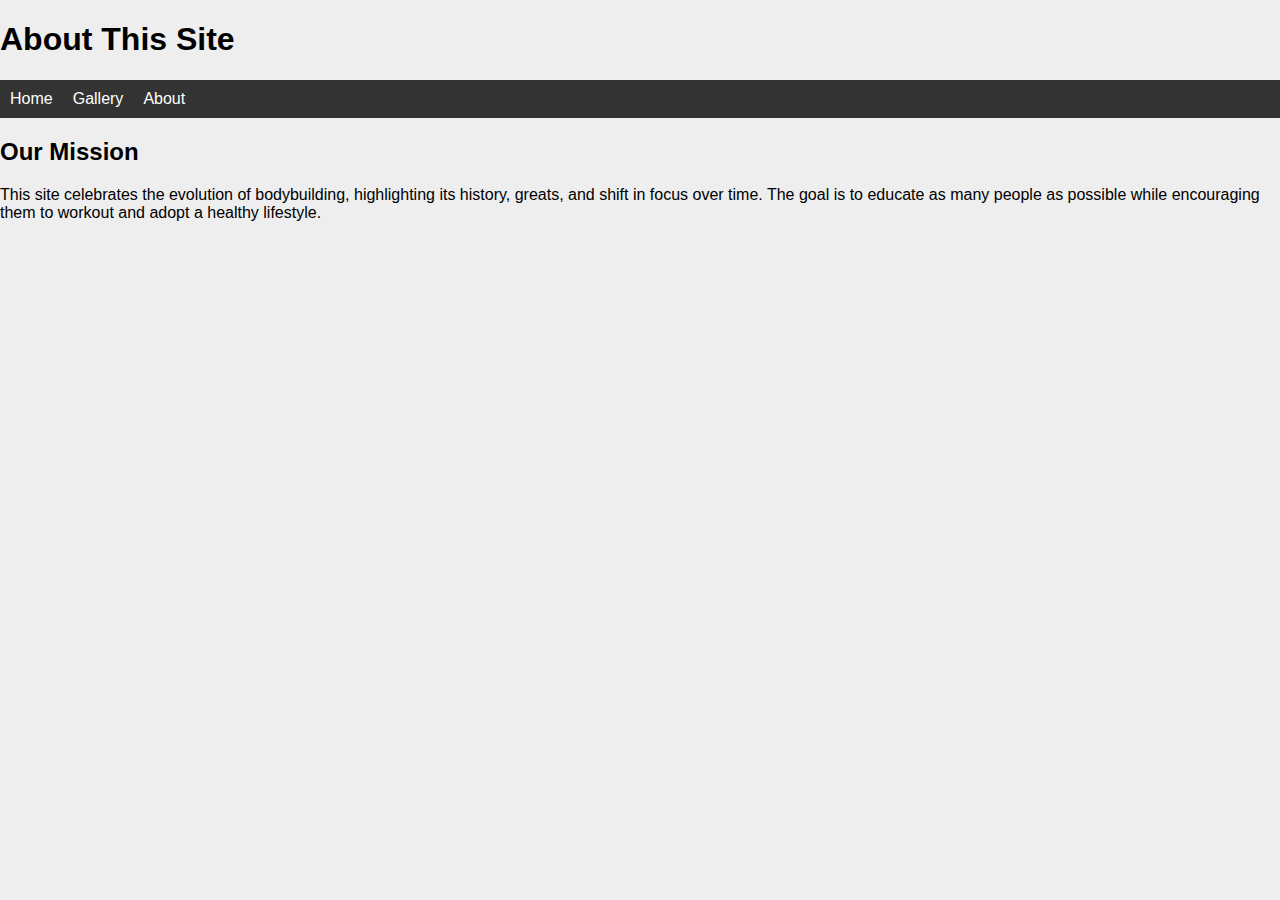
<file: about.html>
<!DOCTYPE html>
<html lang="en">
<head>
    <meta charset="UTF-8">
    <meta name="viewport" content="width=device-width, initial-scale=1.0">
    <title>About - History of Bodybuilding</title>
    <link rel="stylesheet" href="style.css">
</head>
<body>
    <a href="#main-content" class="skip-link">Skip to Main Content</a>
    <header>
        <h1>About This Site</h1>
        <nav>
            <ul class="nav-bar">
                <li><a href="index.html">Home</a></li>
                <li><a href="gallery.html">Gallery</a></li>
                <li><a href="about.html">About</a></li>
            </ul>
        </nav>
    </header>
    <main id="main-content">
        <section>
            <h2>Our Mission</h2>
            <p>This site celebrates the evolution of bodybuilding, highlighting its history, greats, and shift in focus over time. The goal is to educate as many people as possible while encouraging them to workout and adopt a healthy lifestyle.</p>
        </section>
        <section>
            
        </section>
    </main>
    <footer>
      
    </footer>
</body>
</html>
</file>
<file: style.css>
/* General Reset */
body {
    font-family: Arial, sans-serif;
    margin: 0;
    padding: 0;
    
    background-color: #eeeeee; 
    

}

/* Skip Link */
.skip-link {
    position: absolute;
    top: -40px;
    left: 0;
    background: #000;
    color: #fff;
    padding: 8px;
    z-index: 100;
    text-decoration: none;
}
.skip-link:focus {
    top: 0;
}

/* Navigation */
.nav-bar {
    display: flex;
    background: #333;
    list-style: none;
    padding: 0;
    margin: 0;
}
.nav-bar li {
    margin: 0;
    padding: 10px;
}
.nav-bar a {
    text-decoration: none;
    color: white;
}
.nav-bar a:hover {
    color: #f0a500;
}

/* Gallery Grid */
.image-grid {
    display: grid;
    grid-template-columns: repeat(2, 1fr);
    gap: 16px;
}
.image-grid img {
    width: 100%;
    border: 2px solid #ddd;
    padding: 8px;
    border-radius: 8px;
    opacity: 0.8;
    transition: opacity 0.3s, transform 0.3s;
}
.image-grid img:hover {
    opacity: 1;
    transform: scale(1.05);
}
</file>
